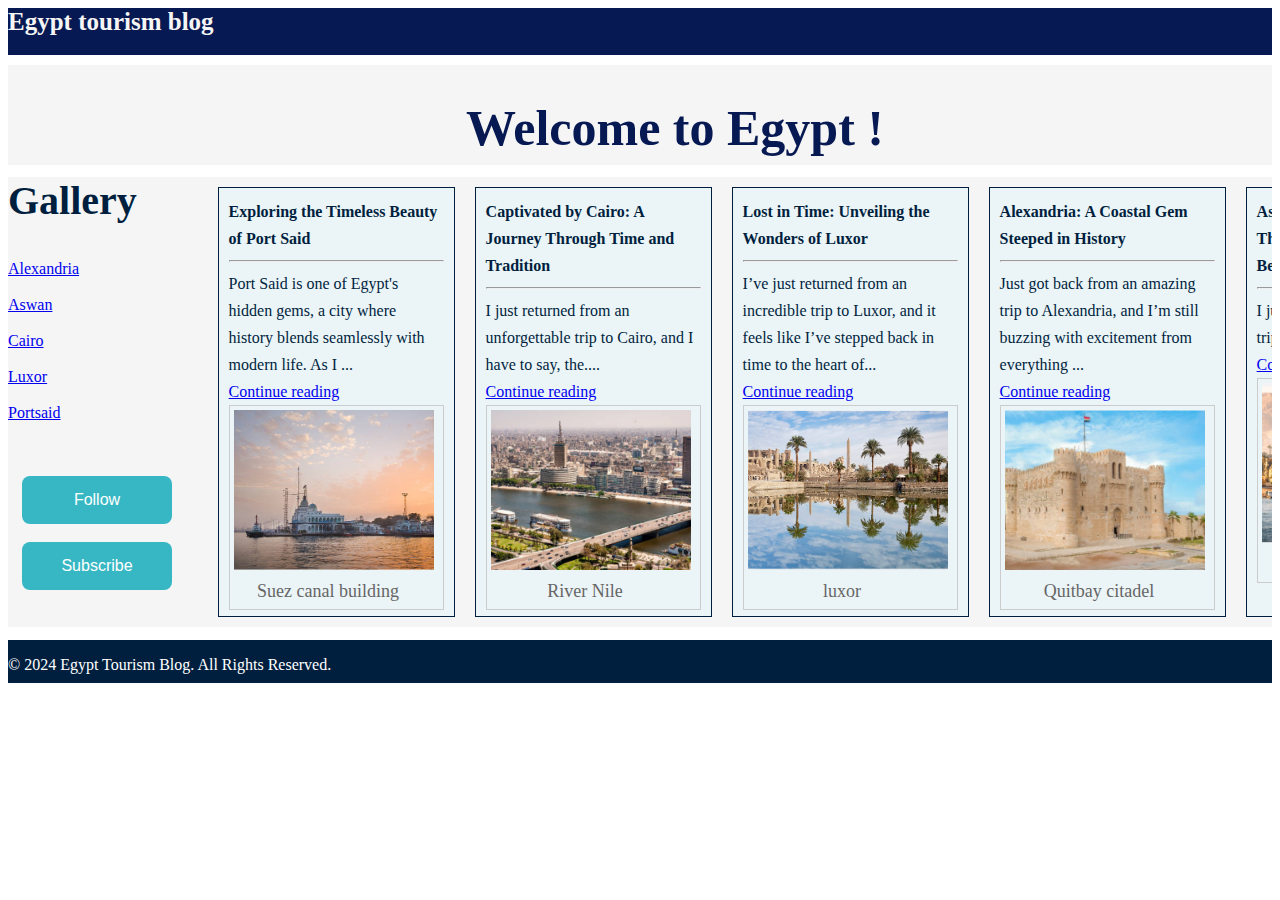
<file: index.html>
<!DOCTYPE html>

<html lang="en">
  <head>
    <meta charset="UTF-8" />
    <meta name="viewport" content="width=device-width, initial-scale=1.0" />
    <title>Egypt tourism blog</title>
    <link rel="stylesheet" href="./css/style.css" />
  </head>

  <body>
    <div class="container">
      <header class="title">Egypt tourism blog</header>
      <div class="header box">
        <h1>Welcome to Egypt !</h1>
      </div>
      <section class="sidebar box">
        <span class="custom-font-1"> Gallery </span>
        <br /><br />
        <a href="./gallery/alexandria-gallery.html"> Alexandria </a>
        <br />
        <a href="./gallery/aswan-gallery.html"> Aswan</a>
        <br />

        <a href="./gallery/cairo-gallery.html"> Cairo</a>
        <br />

        <a href="./gallery/luxor-gallery.html"> Luxor</a>
        <br />

        <a href="./gallery/portsaid-gallery.html"> Portsaid</a>
        <br />
        <br />
        <br />

        <button class="button">Follow</button>
        <br />
        <button class="button">Subscribe</button>
      </section>
      <section class="content box">
        <div class="post">
          <strong class="custom-font-2"
            >Exploring the Timeless Beauty of Port Said
          </strong>
          <hr />
          Port Said is one of Egypt's hidden gems, a city where history blends
          seamlessly with modern life. As I ...
          <br />
          <a href="posts/portsaid-post.html"> Continue reading</a>

          <figure class="figure">
            <img
              src="images/port said/Suez canal building.png"
              alt="Alex"
              class="img-post"
            />

            <figcaption class="figcaption">Suez canal building</figcaption>
          </figure>
        </div>
        <div class="post">
          <strong class="custom-font-2"
            >Captivated by Cairo: A Journey Through Time and Tradition</strong
          >
          <hr />
          I just returned from an unforgettable trip to Cairo, and I have to
          say, the....
          <br />
          <a href="posts/cairo-post.html"> Continue reading</a>

          <figure class="figure">
            <img
              src="images/cairo/nile river.png"
              alt="cairo"
              class="img-post"
            />

            <figcaption class="figcaption">River Nile</figcaption>
          </figure>
        </div>

        <div class="post">
          <strong class="custom-font-2"
            >Lost in Time: Unveiling the Wonders of Luxor</strong
          >
          <hr />

          I’ve just returned from an incredible trip to Luxor, and it feels like
          I’ve stepped back in time to the heart of...
          <br />
          <a href="posts/luxor-post.html"> Continue reading</a>

          <figure class="figure">
            <img
              src="images/luxor/ancient Egypt.png"
              alt="luxor"
              class="img-post"
            />
            <figcaption class="figcaption">luxor</figcaption>
          </figure>
        </div>
        <div class="post">
          <strong class="custom-font-2"
            >Alexandria: A Coastal Gem Steeped in History</strong
          >
          <hr />
          Just got back from an amazing trip to Alexandria, and I’m still
          buzzing with excitement from everything ...
          <br />
          <a href="posts/alexandria-post.html"> Continue reading</a>

          <figure class="figure">
            <img
              src="images/alexandria/Quitbay citadel.png"
              alt="Alex"
              class="img-post"
            />
            <figcaption class="figcaption">Quitbay citadel</figcaption>
          </figure>
        </div>
        <div class="post">
          <strong class="custom-font-2"
            >Aswan: A Tranquil Journey Through Egypt’s Timeless Beauty</strong
          >
          <hr />
          I just returned from an incredible trip to Aswan, and I’m ....
          <br />
          <a href="posts/aswan-post.html"> Continue reading</a>

          <figure class="figure">
            <img
              src="images/aswan/Fascinating view.png"
              alt="Aswan"
              class="img-post"
            />
            <figcaption class="figcaption">Sail boat at River Nile</figcaption>
          </figure>
        </div>
      </section>
      <footer class="footer box">
        <p>&copy; 2024 Egypt Tourism Blog. All Rights Reserved.</p>
      </footer>
    </div>
  </body>
</html>
</file>
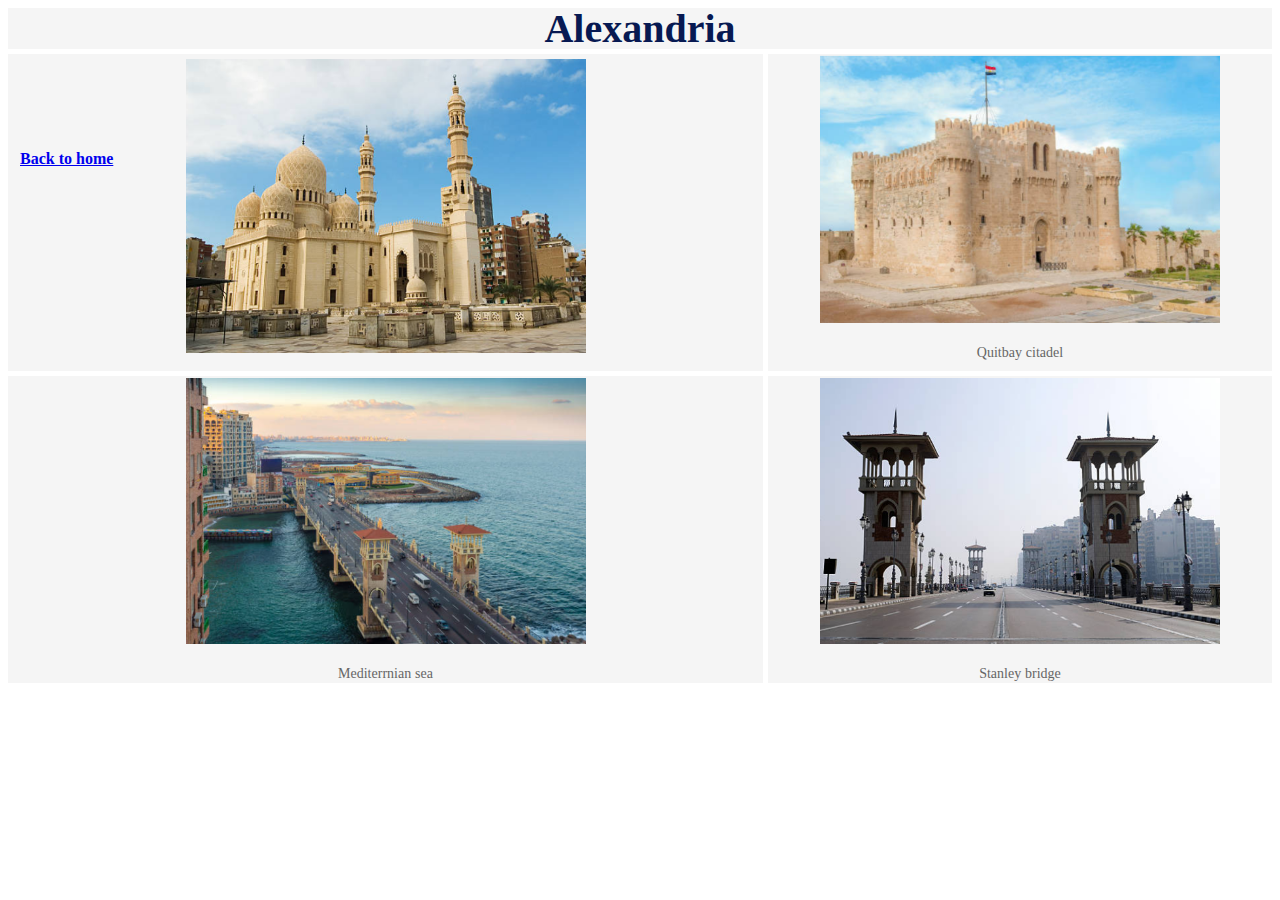
<file: gallery/alexandria-gallery.html>
<!DOCTYPE html>
<html lang="en">
  <head>
    <meta charset="UTF-8" />
    <meta name="viewport" content="width=device-width, initial-scale=1.0" />
    <title>Alexandria</title>
    <link rel="stylesheet" href="../css/gallery.css" />
  </head>
  <div class="container">
    <div class="title">
      <div class="home">
        <a href="../index.html">Back to home</a>
      </div>
      <span>Alexandria</span>
    </div>

    <div class="img1 box">
      <figure class="figure">
        <img src="../images/alexandria/mosque.png" class="img-post" />
      </figure>
    </div>
    <div class="img2 box">
      <figure class="figure">
        <img src="../images/alexandria/Quitbay citadel.png" / class="img-post">
        <figcaption class="figcaption">Quitbay citadel</figcaption>
      </figure>
    </div>
    <div class="img3 box">
      <figure class="figure">
        <img src="../images/alexandria/sea.png" class="img-post" />
        <figcaption class="figcaption">Mediterrnian sea</figcaption>
      </figure>
    </div>
    <div class="img4 box">
      <figure class="figure">
        <img src="../images/alexandria/Stanley bridge.png" class="img-post" />
        <figcaption class="figcaption">Stanley bridge</figcaption>
      </figure>
    </div>
  </div>
</html>
</file>
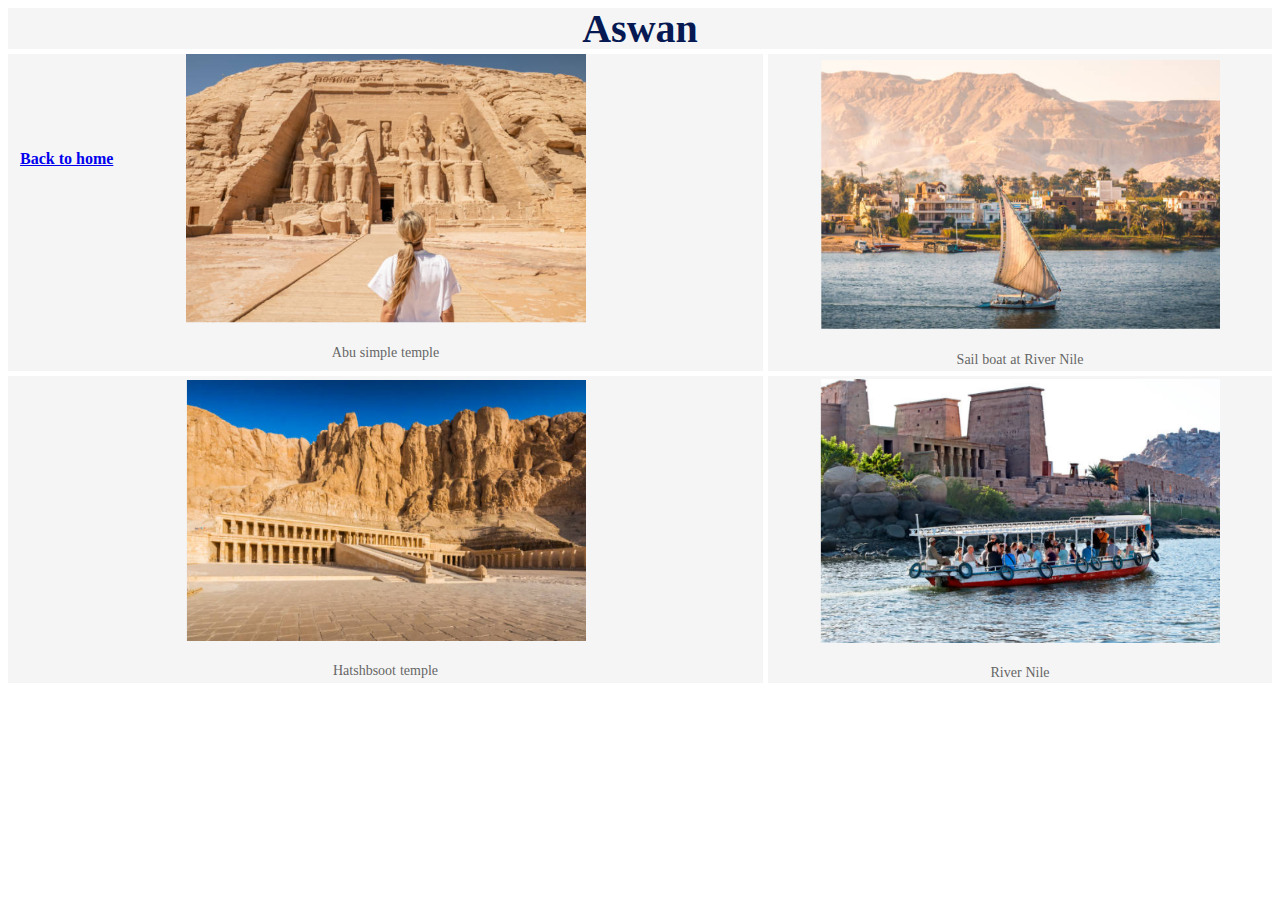
<file: gallery/aswan-gallery.html>
<!DOCTYPE html>
<html lang="en">
  <head>
    <meta charset="UTF-8" />
    <meta name="viewport" content="width=device-width, initial-scale=1.0" />
    <title>Aswan</title>
    <link rel="stylesheet" href="../css/gallery.css" />
  </head>
  <div class="container">
    <div class="title">
      <div class="home">
        <a href="../index.html">Back to home</a>
      </div>
      <span>Aswan</span>
    </div>

    <div class="img1 box">
      <figure class="figure">
        <img src="../images/aswan/Abu simple temple.png" class="img-post" />
        <figcaption class="figcaption">Abu simple temple</figcaption>
      </figure>
    </div>
    <div class="img2 box">
      <figure class="figure">
        <img src="../images/aswan/Fascinating view.png" class="img-post" />
        <figcaption class="figcaption">Sail boat at River Nile</figcaption>
      </figure>
    </div>
    <div class="img3 box">
      <figure class="figure">
        <img src="../images/aswan/Hatshbsoot temple.png " class="img-post" />
        <figcaption class="figcaption">Hatshbsoot temple</figcaption>
      </figure>
    </div>
    <div class="img4 box">
      <figure class="figure">
        <img src="../images/aswan/Nile River.png" class="img-post" />
        <figcaption class="figcaption">River Nile</figcaption>
      </figure>
    </div>
  </div>
</html>
</file>
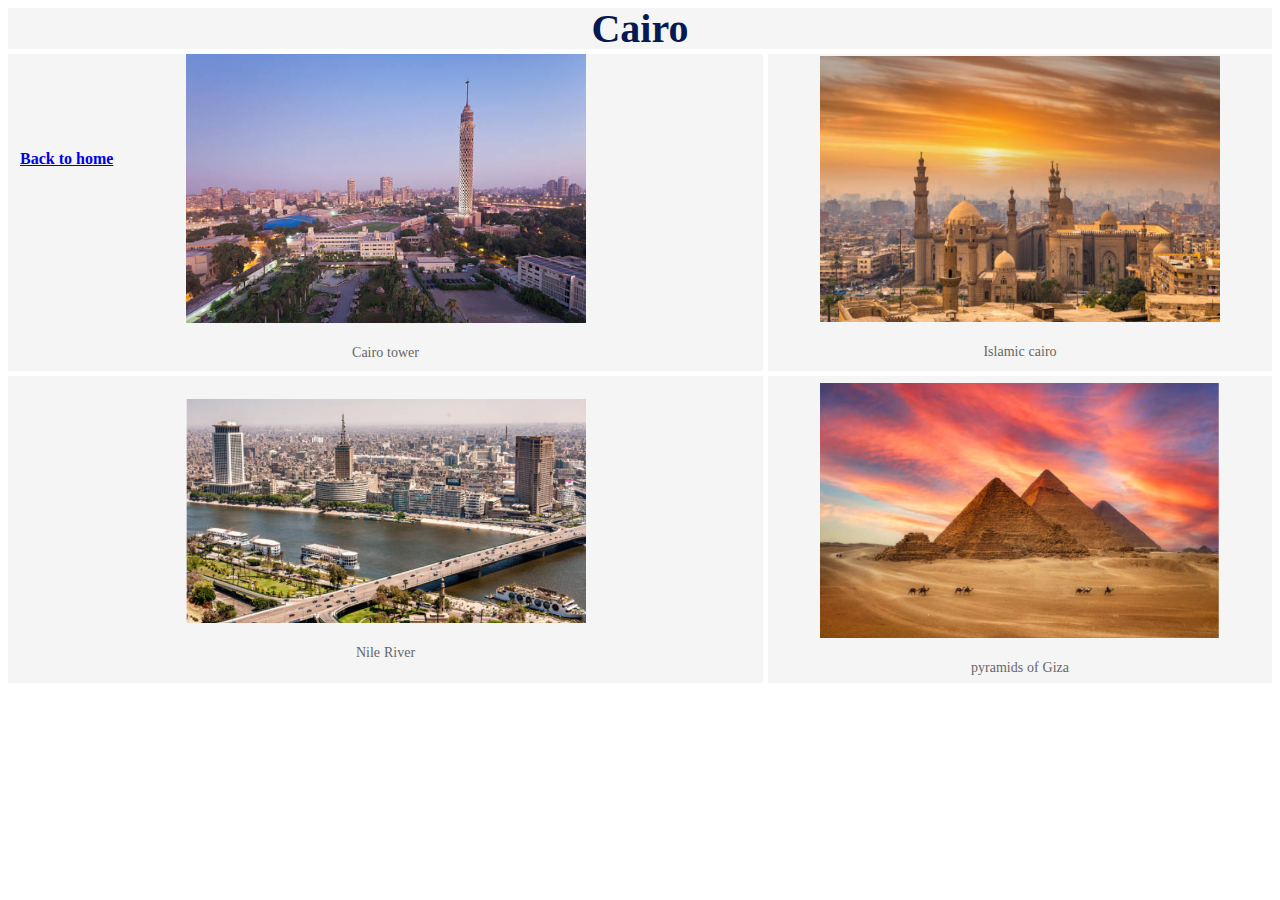
<file: gallery/cairo-gallery.html>
<!DOCTYPE html>
<html lang="en">
  <head>
    <meta charset="UTF-8" />
    <meta name="viewport" content="width=device-width, initial-scale=1.0" />
    <title>cairo</title>
    <link rel="stylesheet" href="../css/gallery.css" />
  </head>
  <div class="container">
    <div class="title">
      <div class="home">
        <a href="../index.html">Back to home</a>
      </div>
      <span>Cairo</span>
    </div>

    <div class="img1 box">
      <figure class="figure">
        <img src="../images/cairo/cairo tower.png" class="img-post" />
        <figcaption class="figcaption">Cairo tower</figcaption>
      </figure>
    </div>
    <div class="img2 box">
      <figure class="figure">
        <img
          src="../images/cairo/islamic architecture in cairo.png"
          class="img-post"
        />
        <figcaption class="figcaption">Islamic cairo</figcaption>
      </figure>
    </div>
    <div class="img3 box">
      <figure class="figure">
        <img src="../images/cairo/nile river.png" class="img-post" />
        <figcaption class="figcaption">Nile River</figcaption>
      </figure>
    </div>
    <div class="img4 box">
      <figure class="figure">
        <img src="../images/cairo/pyramids of gize.png" class="img-post" />
        <figcaption class="figcaption">pyramids of Giza</figcaption>
      </figure>
    </div>
  </div>
</html>
</file>
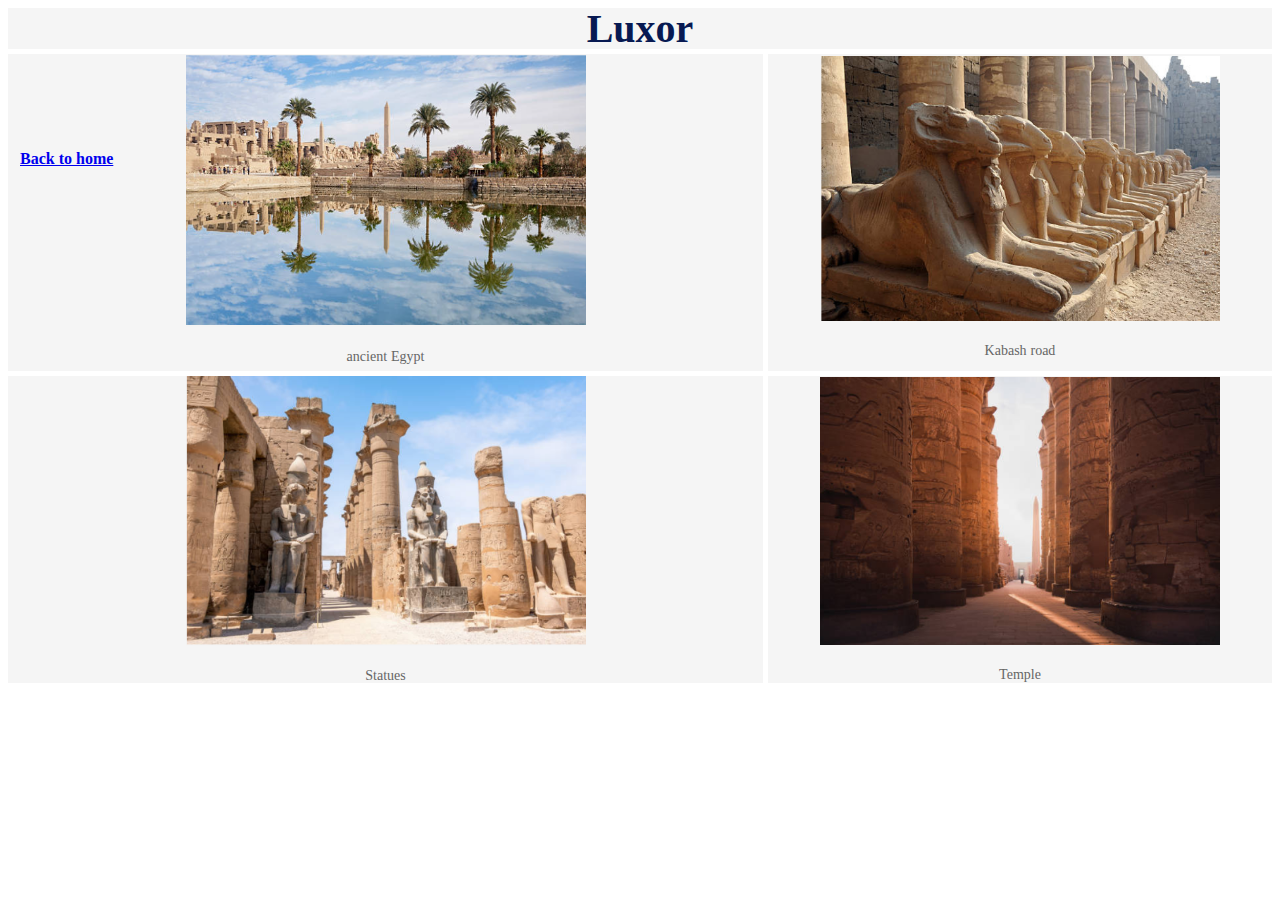
<file: gallery/luxor-gallery.html>
<!DOCTYPE html>
<html lang="en">
  <head>
    <meta charset="UTF-8" />
    <meta name="viewport" content="width=device-width, initial-scale=1.0" />
    <title>Luxor</title>
    <link rel="stylesheet" href="../css/gallery.css" />
  </head>
  <div class="container">
    <div class="title">
      <div class="home">
        <a href="../index.html">Back to home</a>
      </div>
      <span>Luxor</span>
    </div>

    <div class="img1 box">
      <figure class="figure">
        <img src="../images/luxor/ancient Egypt.png" class="img-post" />
        <figcaption class="figcaption">ancient Egypt</figcaption>
      </figure>
    </div>
    <div class="img2 box">
      <figure class="figure">
        <img src="../images/luxor/kabash road.png" class="img-post" />
        <figcaption class="figcaption">Kabash road</figcaption>
      </figure>
    </div>
    <div class="img3 box">
      <figure class="figure">
        <img src="../images/luxor/statues.png" class="img-post" />
        <figcaption class="figcaption">Statues</figcaption>
      </figure>
    </div>
    <div class="img4 box">
      <figure class="figure">
        <img src="../images/luxor/Temple.png" class="img-post" />
        <figcaption class="figcaption">Temple</figcaption>
      </figure>
    </div>
  </div>
</html>
</file>
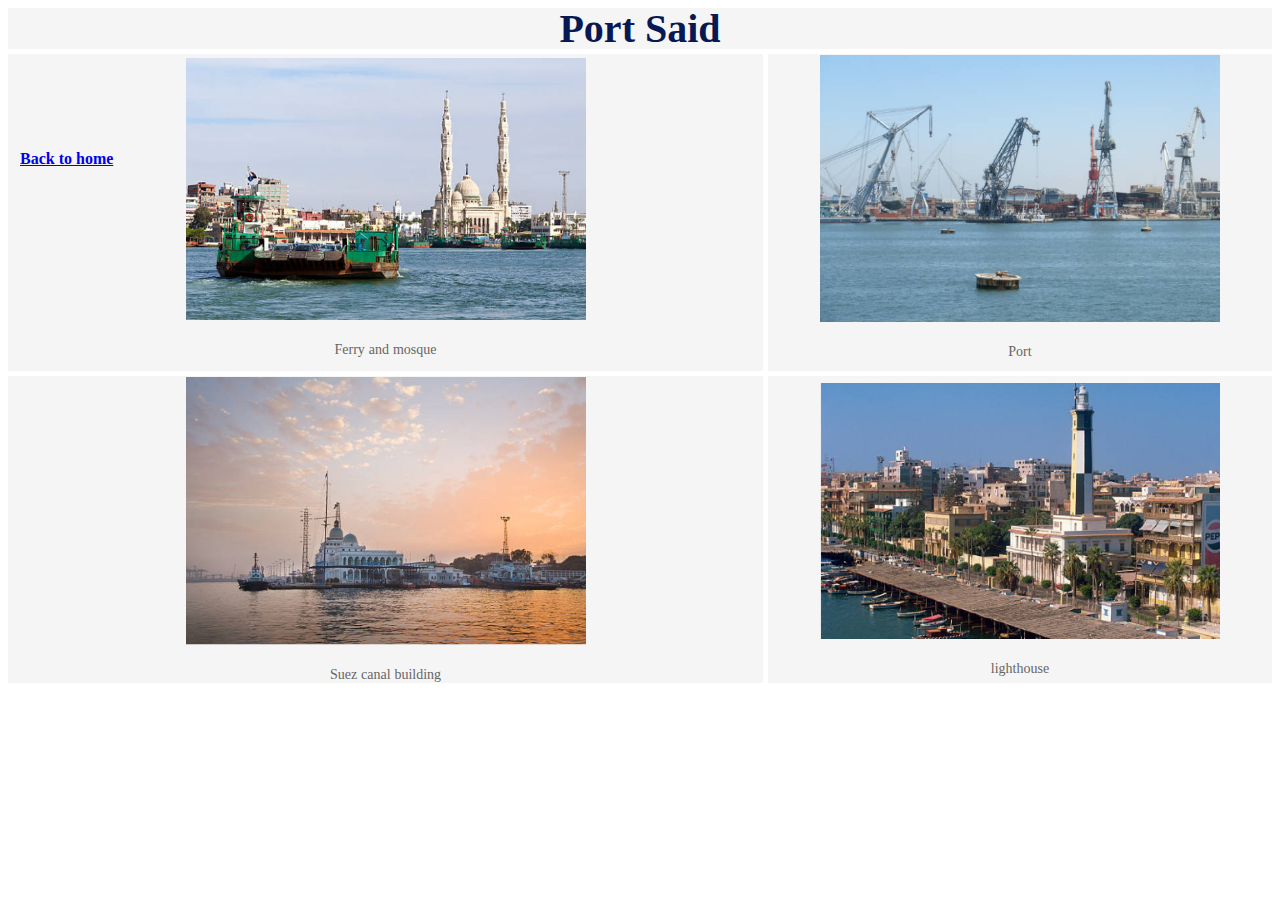
<file: gallery/portsaid-gallery.html>
<!DOCTYPE html>
<html lang="en">
  <head>
    <meta charset="UTF-8" />
    <meta name="viewport" content="width=device-width, initial-scale=1.0" />
    <title>Exploring the Timeless Beauty of Port Said</title>
    <link rel="stylesheet" href="../css/gallery.css" />
  </head>
  <div class="container">
    <div class="title">
      <div class="home">
        <a href="../index.html">Back to home</a>
      </div>
      <span>Port Said</span>
    </div>

    <div class="img1 box">
      <figure class="figure">
        <img src="../images/port said/Ferry and mosque.png" class="img-post" />
        <figcaption class="figcaption">Ferry and mosque</figcaption>
      </figure>
    </div>
    <div class="img2 box">
      <figure class="figure">
        <img src="../images/port said/port.png" class="img-post" />
        <figcaption class="figcaption">Port</figcaption>
      </figure>
    </div>
    <div class="img3 box">
      <figure class="figure">
        <img
          src="../images/port said/Suez canal building.png"
          class="img-post"
        />
        <figcaption class="figcaption">Suez canal building</figcaption>
      </figure>
    </div>
    <div class="img4 box">
      <figure class="figure">
        <img
          src="../images/port said/waterfront skyline lighthouse.png"
          class="img-post"
        />
        <figcaption class="figcaption">lighthouse</figcaption>
      </figure>
    </div>
  </div>
</html>
</file>
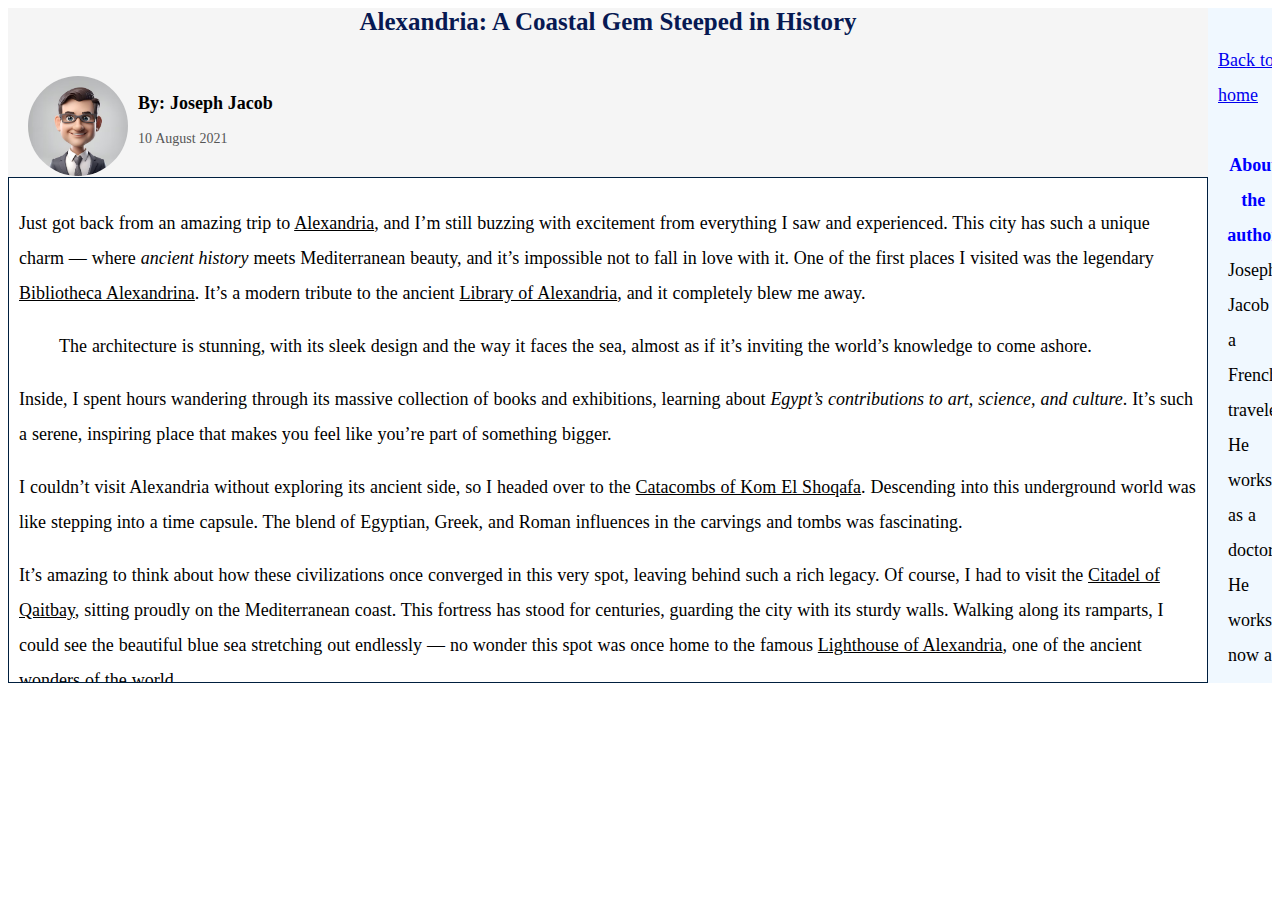
<file: posts/alexandria-post.html>
<!DOCTYPE html>

<html lang="en">
  <head>
    <meta charset="UTF-8" />
    <meta name="viewport" content="width=device-width, initial-scale=1.0" />
    <title>Alexandria: A Coastal Gem Steeped in History</title>
    <link rel="stylesheet" href="../css/blogpost.css" />
  </head>

  <body>
    <div class="container">
      <div class="title">Alexandria: A Coastal Gem Steeped in History</div>
      <div class="author box2">
        <img src="avatars/alexandriaAvatar.avif" alt="Avatar" class="avatar" />
        <div class="text-container">
          <span class="name">By: Joseph Jacob</span>
          <span class="date">10 August 2021</span>
        </div>
      </div>
      <div class="text box">
        <p>
          Just got back from an amazing trip to <u>Alexandria</u>, and I’m still
          buzzing with excitement from everything I saw and experienced. This
          city has such a unique charm — where <em>ancient history</em> meets
          Mediterranean beauty, and it’s impossible not to fall in love with it.
          One of the first places I visited was the legendary
          <u>Bibliotheca Alexandrina</u>. It’s a modern tribute to the ancient
          <u>Library of Alexandria</u>, and it completely blew me away.
        </p>

        <blockquote>
          The architecture is stunning, with its sleek design and the way it
          faces the sea, almost as if it’s inviting the world’s knowledge to
          come ashore.
        </blockquote>

        <p>
          Inside, I spent hours wandering through its massive collection of
          books and exhibitions, learning about
          <em>Egypt’s contributions to art, science, and culture</em>. It’s such
          a serene, inspiring place that makes you feel like you’re part of
          something bigger.
        </p>

        <p>
          I couldn’t visit Alexandria without exploring its ancient side, so I
          headed over to the <u>Catacombs of Kom El Shoqafa</u>. Descending into
          this underground world was like stepping into a time capsule. The
          blend of Egyptian, Greek, and Roman influences in the carvings and
          tombs was fascinating.
        </p>

        <p>
          It’s amazing to think about how these civilizations once converged in
          this very spot, leaving behind such a rich legacy. Of course, I had to
          visit the <u>Citadel of Qaitbay</u>, sitting proudly on the
          Mediterranean coast. This fortress has stood for centuries, guarding
          the city with its sturdy walls. Walking along its ramparts, I could
          see the beautiful blue sea stretching out endlessly — no wonder this
          spot was once home to the famous <u>Lighthouse of Alexandria</u>, one
          of the ancient wonders of the world.
        </p>

        <p>
          Beyond the history, Alexandria’s modern side has a laid-back, coastal
          vibe that’s infectious. I spent afternoons strolling along the
          Corniche, with the cool sea breeze in my face and the sun glistening
          on the water. I stopped at some of the local cafes to enjoy fresh
          seafood — seriously, the fish here is out of this world! Grilled to
          perfection and bursting with flavor, it’s a must-try when in
          <u>Alexandria</u>.
        </p>

        <p>
          One of the highlights of my trip was a sunset boat ride on the
          Mediterranean. Watching the sky turn shades of pink and orange while
          sailing along the coast was pure magic. It felt like a perfect blend
          of relaxation and adventure, capturing the spirit of
          <u>Alexandria</u> itself.
        </p>

        <p>
          <u>Alexandria</u> has this incredible energy, a place where the old
          and new coexist effortlessly. Whether you’re walking through its
          historic streets or enjoying a seaside meal, there’s a sense of
          timelessness that makes you want to stay and explore more. I’m already
          planning my next visit!
        </p>
        <figure class="figure">
          <img src="../images/alexandria/Quitbay citadel.png" /
          class="img-post">
          <figcaption class="figcaption">Quitbay citadel</figcaption>
        </figure>
      </div>
      <div class="sidebar box">
        <div class="text-container">
          <br />
          <a href="../index.html">Back to home</a>
          <br />
          <span class="sd-title">About the author</span>
          <div class="about-author">
            Joseph Jacob is a French traveler. He works as a doctor. He works
            now at a famous hospital in France and he is 35 years old. He is
            married.
          </div>
          <br />
          <br />
          <span class="sd-title">Social media</span>
          <div class="links">
            <a href="">Facebook</a>
            <br />
            <a href="">Twitter</a>
            <br />
            <a href="">LinkedIn</a>
          </div>
          <br />
        </div>
      </div>
    </div>
  </body>
</html>
</file>
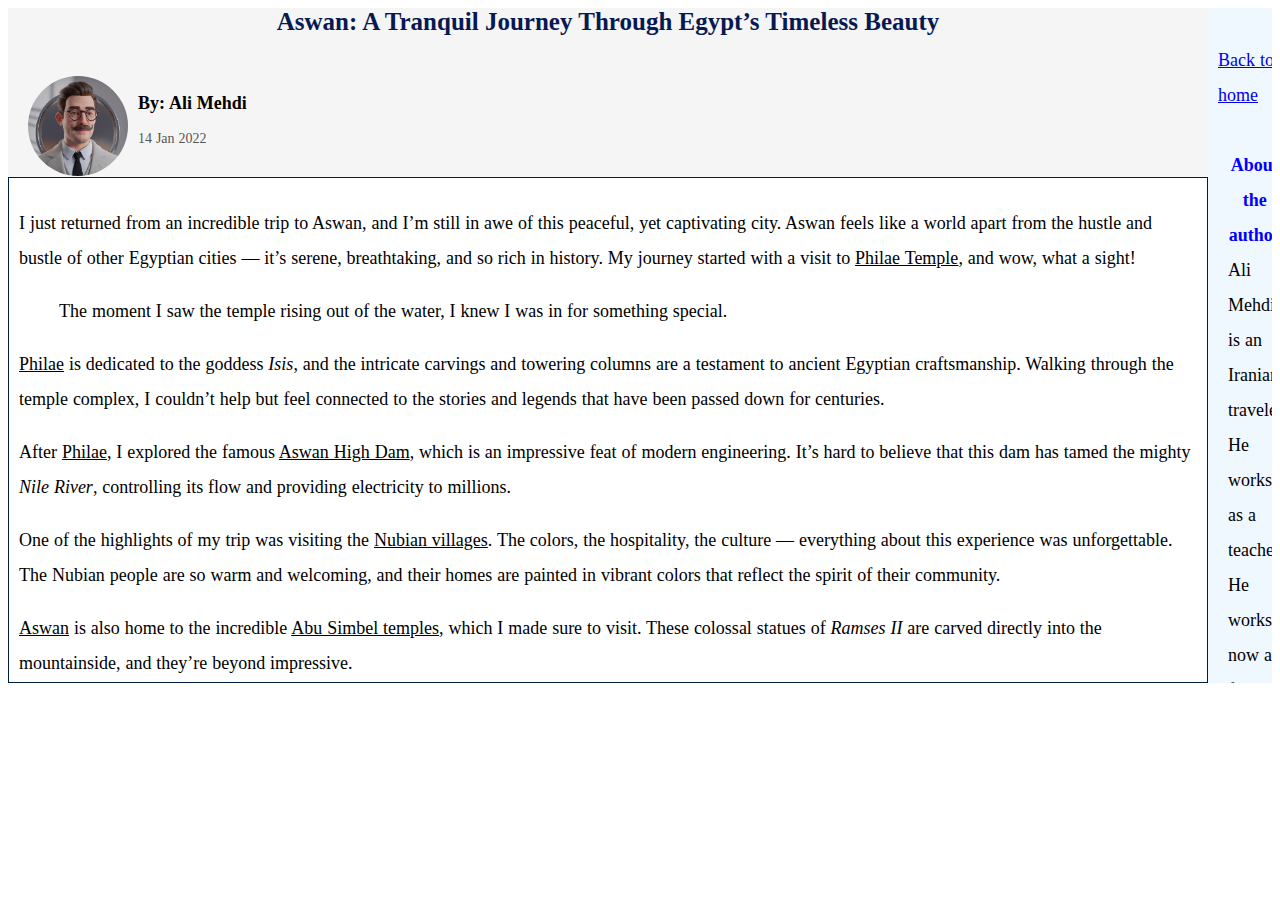
<file: posts/aswan-post.html>
<!DOCTYPE html>

<html lang="en">
  <head>
    <meta charset="UTF-8" />
    <meta name="viewport" content="width=device-width, initial-scale=1.0" />
    <title>Aswan: A Tranquil Journey Through Egypt’s Timeless Beauty</title>
    <link rel="stylesheet" href="../css/blogpost.css" />
  </head>

  <body>
    <div class="container">
      <div class="title">
        Aswan: A Tranquil Journey Through Egypt’s Timeless Beauty
      </div>
      <div class="author box2">
        <img src="avatars/aswanAvatar.jpg" alt="Avatar" class="avatar" />
        <div class="text-container">
          <span class="name">By: Ali Mehdi</span>
          <span class="date">14 Jan 2022</span>
        </div>
      </div>
      <div class="text box">
        <p>
          I just returned from an incredible trip to Aswan, and I’m still in awe
          of this peaceful, yet captivating city. Aswan feels like a world apart
          from the hustle and bustle of other Egyptian cities — it’s serene,
          breathtaking, and so rich in history. My journey started with a visit
          to <u>Philae Temple</u>, and wow, what a sight!
        </p>

        <blockquote>
          The moment I saw the temple rising out of the water, I knew I was in
          for something special.
        </blockquote>

        <p>
          <u>Philae</u> is dedicated to the goddess <em>Isis</em>, and the
          intricate carvings and towering columns are a testament to ancient
          Egyptian craftsmanship. Walking through the temple complex, I couldn’t
          help but feel connected to the stories and legends that have been
          passed down for centuries.
        </p>

        <p>
          After <u>Philae</u>, I explored the famous <u>Aswan High Dam</u>,
          which is an impressive feat of modern engineering. It’s hard to
          believe that this dam has tamed the mighty <em>Nile River</em>,
          controlling its flow and providing electricity to millions.
        </p>

        <p>
          One of the highlights of my trip was visiting the
          <u>Nubian villages</u>. The colors, the hospitality, the culture —
          everything about this experience was unforgettable. The Nubian people
          are so warm and welcoming, and their homes are painted in vibrant
          colors that reflect the spirit of their community.
        </p>

        <p>
          <u>Aswan</u> is also home to the incredible <u>Abu Simbel temples</u>,
          which I made sure to visit. These colossal statues of
          <em>Ramses II</em> are carved directly into the mountainside, and
          they’re beyond impressive.
        </p>

        <p>
          But it wasn’t all history and temples — one of the most relaxing parts
          of my trip was sailing along the Nile in a felucca. The gentle sway of
          the boat, the sound of the water lapping against the sides, and the
          sight of the sun setting over the palm-lined banks was pure
          tranquility.
        </p>

        <p>
          <u>Aswan</u> is truly a hidden gem. It’s quieter and less crowded than
          other Egyptian cities, but it has so much to offer. From ancient
          temples to stunning landscapes, and the warm hospitality of its
          people, this city has left a lasting mark on me. It’s a place where
          you can slow down, soak in the history, and experience the true heart
          of Egypt.
        </p>
        <figure class="figure">
          <img src="../images/aswan/Fascinating view.png" class="img-post" />
          <figcaption class="figcaption">Sail boat at River Nile</figcaption>
        </figure>
      </div>
      <div class="sidebar box">
        <div class="text-container">
          <br />
          <a href="../index.html">Back to home</a>
          <br />
          <span class="sd-title">About the author</span>
          <div class="about-author">
            Ali Mehdi is an Iranian traveler. He works as a teacher. He works
            now at a famous school in Iran, and he is 37 years old. He is
            married and has 2 children.
          </div>
          <br />
          <br />
          <span class="sd-title">Social media</span>
          <div class="links">
            <a href="">Facebook</a>
            <br />
            <a href="">Twitter</a>
            <br />
            <a href="">LinkedIn</a>
          </div>
          <br />
        </div>
      </div>
    </div>
  </body>
</html>
</file>
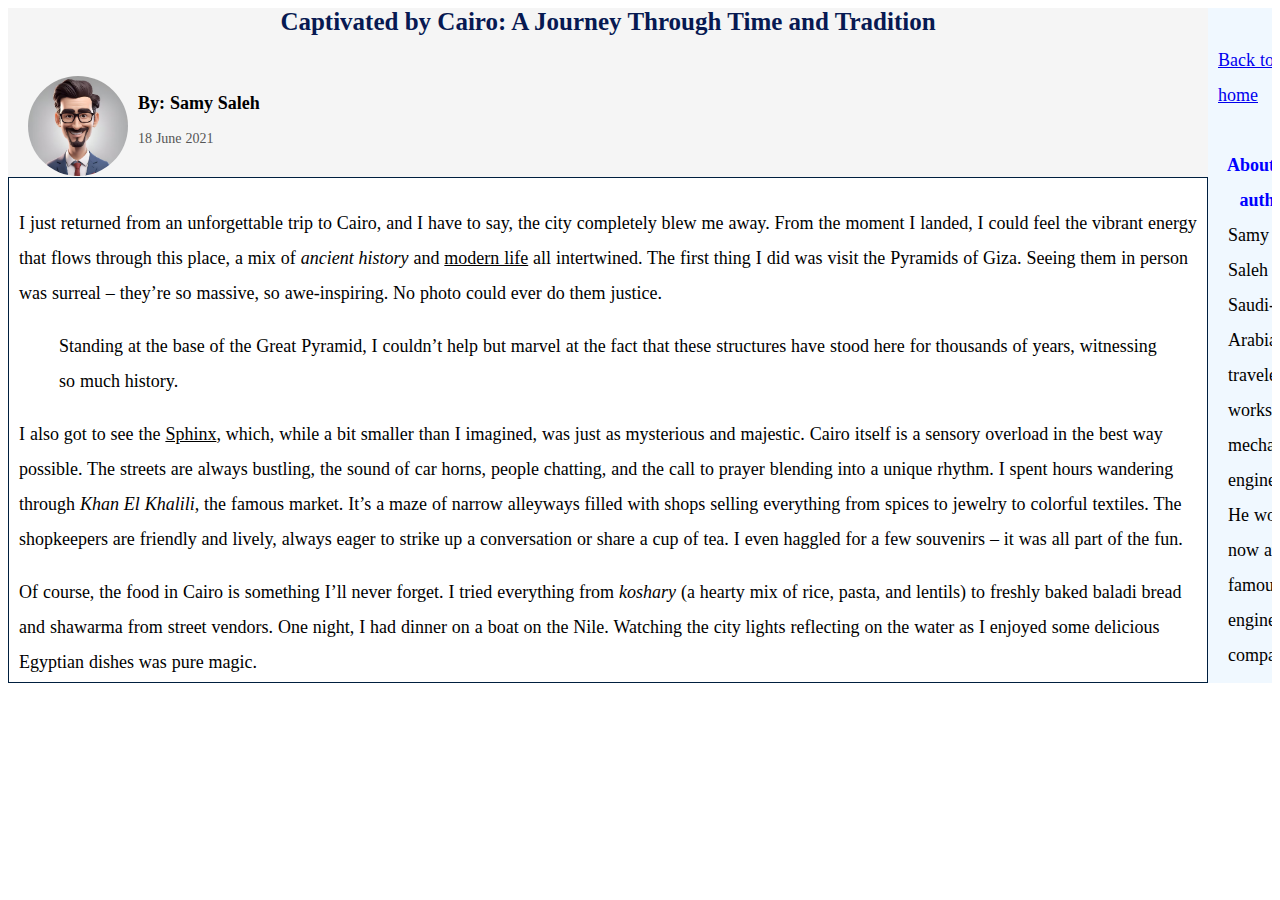
<file: posts/cairo-post.html>
<!DOCTYPE html>

<html lang="en">
  <head>
    <meta charset="UTF-8" />
    <meta name="viewport" content="width=device-width, initial-scale=1.0" />
    <title>Captivated by Cairo: A Journey Through Time and Tradition</title>
    <link rel="stylesheet" href="../css/blogpost.css" />
  </head>

  <body>
    <div class="container">
      <div class="title">
        Captivated by Cairo: A Journey Through Time and Tradition
      </div>
      <div class="author box2">
        <img src="avatars/cairoAvatar.avif" alt="Avatar" class="avatar" />
        <div class="text-container">
          <span class="name">By: Samy Saleh</span>
          <span class="date">18 June 2021</span>
        </div>
      </div>
      <div class="text box">
        <p>
          I just returned from an unforgettable trip to Cairo, and I have to
          say, the city completely blew me away. From the moment I landed, I
          could feel the vibrant energy that flows through this place, a mix of
          <em>ancient history</em> and <u>modern life</u> all intertwined. The
          first thing I did was visit the Pyramids of Giza. Seeing them in
          person was surreal – they’re so massive, so awe-inspiring. No photo
          could ever do them justice.
        </p>

        <blockquote>
          Standing at the base of the Great Pyramid, I couldn’t help but marvel
          at the fact that these structures have stood here for thousands of
          years, witnessing so much history.
        </blockquote>

        <p>
          I also got to see the <u>Sphinx</u>, which, while a bit smaller than I
          imagined, was just as mysterious and majestic. Cairo itself is a
          sensory overload in the best way possible. The streets are always
          bustling, the sound of car horns, people chatting, and the call to
          prayer blending into a unique rhythm. I spent hours wandering through
          <em>Khan El Khalili</em>, the famous market. It’s a maze of narrow
          alleyways filled with shops selling everything from spices to jewelry
          to colorful textiles. The shopkeepers are friendly and lively, always
          eager to strike up a conversation or share a cup of tea. I even
          haggled for a few souvenirs – it was all part of the fun.
        </p>

        <p>
          Of course, the food in Cairo is something I’ll never forget. I tried
          everything from <em>koshary</em> (a hearty mix of rice, pasta, and
          lentils) to freshly baked baladi bread and shawarma from street
          vendors. One night, I had dinner on a boat on the Nile. Watching the
          city lights reflecting on the water as I enjoyed some delicious
          Egyptian dishes was pure magic.
        </p>

        <p>
          Cairo is a city of contrasts. You have these ancient monuments like
          the <u>Citadel</u> or the <u>Al-Azhar Mosque</u>, standing tall next
          to modern buildings and vibrant neighborhoods. The people are warm and
          welcoming, and the culture is rich and deeply rooted in history. Every
          corner of the city has a story to tell. It’s safe to say that Cairo
          has left a lasting impression on me. I can’t wait to go back and
          explore even more of what this incredible city has to offer.
        </p>
        <figure class="figure">
          <img src="../images/cairo/nile river.png" class="img-post" />
          <figcaption class="figcaption">Nile River</figcaption>
        </figure>
      </div>
      <div class="sidebar box">
        <div class="text-container">
          <br />
          <a href="../index.html">Back to home</a>
          <br />
          <span class="sd-title">About the author</span>
          <div class="about-author">
            Samy Saleh is a Saudi-Arabian traveler. He works as a mechanical
            engineer. He works now at a famous engineering company in Egypt and
            he is 35 years old. He is single.
          </div>
          <br />
          <br />
          <span class="sd-title">Social media</span>
          <div class="links">
            <a href="">Facebook</a>
            <br />
            <a href="">Twitter</a>
            <br />
            <a href="">LinkedIn</a>
          </div>
          <br />
        </div>
      </div>
    </div>
  </body>
</html>
</file>
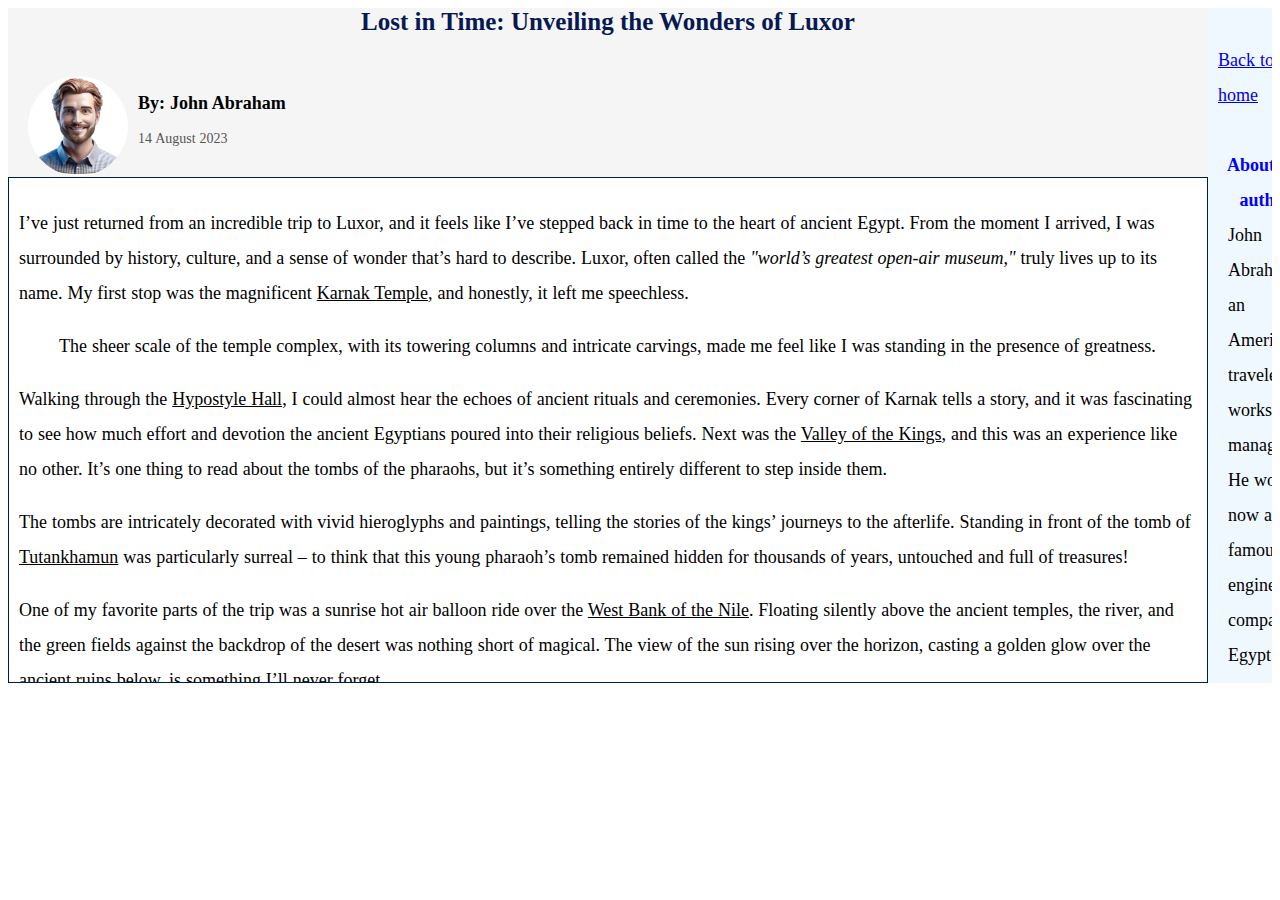
<file: posts/luxor-post.html>
<!DOCTYPE html>

<html lang="en">
  <head>
    <meta charset="UTF-8" />
    <meta name="viewport" content="width=device-width, initial-scale=1.0" />
    <title>Exploring the Timeless Beauty of Luxor</title>
    <link rel="stylesheet" href="../css/blogpost.css" />
  </head>

  <body>
    <div class="container">
      <div class="title">Lost in Time: Unveiling the Wonders of Luxor</div>
      <div class="author box2">
        <img src="avatars/luxorAvatar.avif" alt="Avatar" class="avatar" />
        <div class="text-container">
          <span class="name">By: John Abraham</span>
          <span class="date">14 August 2023</span>
        </div>
      </div>
      <div class="text box">
        <p>
          I’ve just returned from an incredible trip to Luxor, and it feels like
          I’ve stepped back in time to the heart of ancient Egypt. From the
          moment I arrived, I was surrounded by history, culture, and a sense of
          wonder that’s hard to describe. Luxor, often called the
          <em>"world’s greatest open-air museum,"</em> truly lives up to its
          name. My first stop was the magnificent <u>Karnak Temple</u>, and
          honestly, it left me speechless.
        </p>

        <blockquote>
          The sheer scale of the temple complex, with its towering columns and
          intricate carvings, made me feel like I was standing in the presence
          of greatness.
        </blockquote>

        <p>
          Walking through the <u>Hypostyle Hall</u>, I could almost hear the
          echoes of ancient rituals and ceremonies. Every corner of Karnak tells
          a story, and it was fascinating to see how much effort and devotion
          the ancient Egyptians poured into their religious beliefs. Next was
          the <u>Valley of the Kings</u>, and this was an experience like no
          other. It’s one thing to read about the tombs of the pharaohs, but
          it’s something entirely different to step inside them.
        </p>

        <p>
          The tombs are intricately decorated with vivid hieroglyphs and
          paintings, telling the stories of the kings’ journeys to the
          afterlife. Standing in front of the tomb of <u>Tutankhamun</u> was
          particularly surreal – to think that this young pharaoh’s tomb
          remained hidden for thousands of years, untouched and full of
          treasures!
        </p>

        <p>
          One of my favorite parts of the trip was a sunrise hot air balloon
          ride over the <u>West Bank of the Nile</u>. Floating silently above
          the ancient temples, the river, and the green fields against the
          backdrop of the desert was nothing short of magical. The view of the
          sun rising over the horizon, casting a golden glow over the ancient
          ruins below, is something I’ll never forget.
        </p>

        <p>
          Luxor isn’t just about the famous temples and tombs, though. I also
          took some time to explore the local markets and try some traditional
          Egyptian food. The people of Luxor are incredibly warm and welcoming,
          always ready to share stories about their city’s rich history. I loved
          tasting local dishes like <em>ful medames</em> and <em>taameya</em>,
          and I couldn’t resist trying the fresh sugar cane juice – so
          refreshing after a day of exploring!
        </p>

        <p>
          What’s amazing about Luxor is that, despite its ancient past, it still
          feels very alive. You can feel the heartbeat of history everywhere you
          go, but the city also has a vibrant, modern side. Whether it’s taking
          a felucca ride on the Nile or walking along the bustling streets in
          the evening, there’s always something to see and experience.
        </p>

        <p>
          Luxor has left me in awe of Egypt’s incredible history and the legacy
          that continues to thrive here. It’s a place where the past and present
          blend seamlessly, and I can’t wait to come back and uncover even more
          of its wonders.
        </p>
        <figure class="figure">
          <img src="../images/luxor/ancient Egypt.png" class="img-post" />
          <figcaption class="figcaption">ancient Egypt</figcaption>
        </figure>
      </div>
      <div class="sidebar box">
        <div class="text-container">
          <br />
          <a href="../index.html">Back to home</a>
          <br />
          <span class="sd-title">About the author</span>
          <div class="about-author">
            John Abraham is an American traveler. He works as a manager. He
            works now at a famous engineering company in Egypt and he is 29
            years old. He is single.
          </div>
          <br />
          <br />
          <span class="sd-title">Social media</span>
          <div class="links">
            <a href="">Facebook</a>
            <br />
            <a href="">Twitter</a>
            <br />
            <a href="">LinkedIn</a>
          </div>
          <br />
        </div>
      </div>
    </div>
  </body>
</html>
</file>
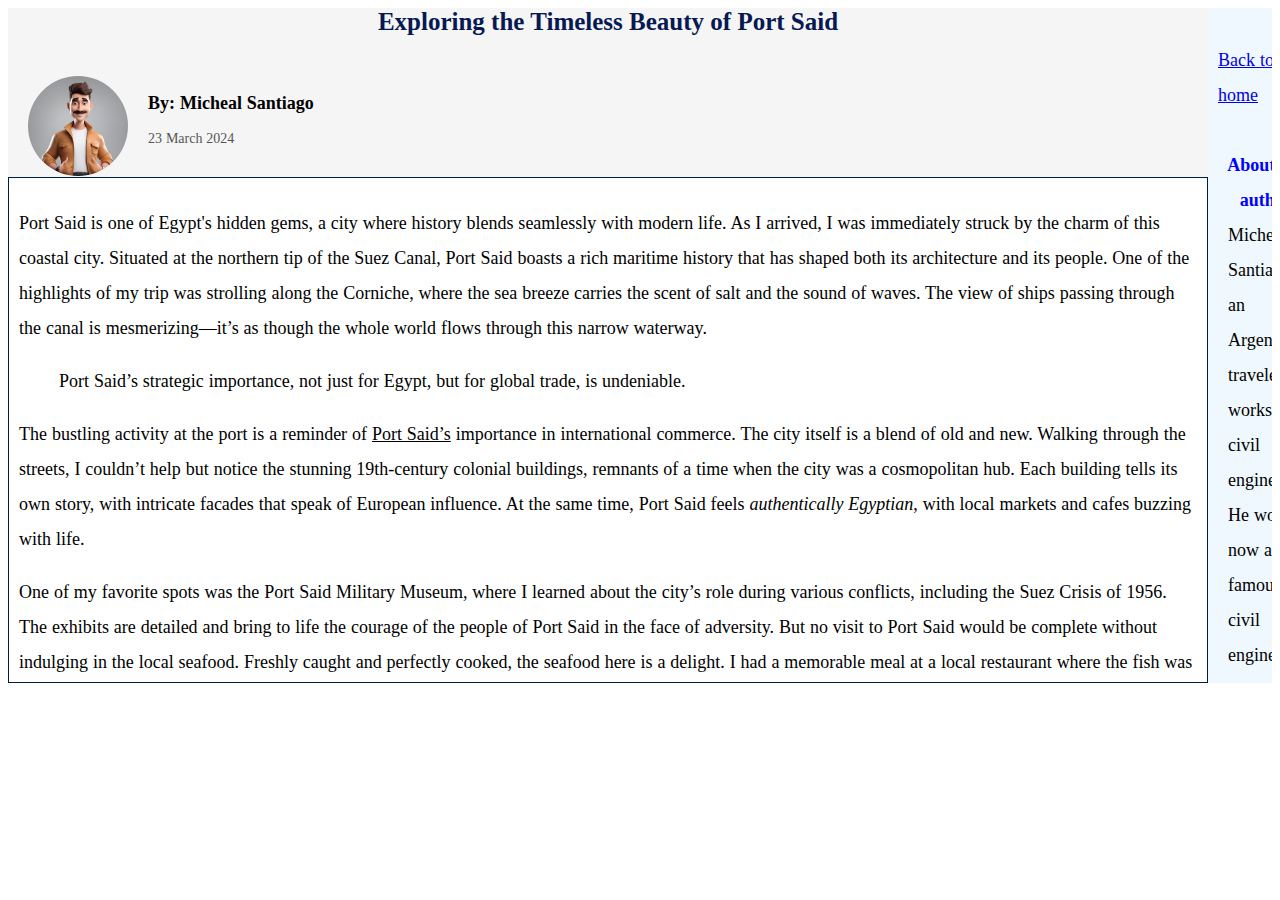
<file: posts/portsaid-post.html>
<!DOCTYPE html>

<html lang="en">
  <head>
    <meta charset="UTF-8" />
    <meta name="viewport" content="width=device-width, initial-scale=1.0" />
    <title>Exploring the Timeless Beauty of Port Said</title>
    <link rel="stylesheet" href="../css/blogpost.css" />
  </head>

  <body>
    <div class="container">
      <div class="title">Exploring the Timeless Beauty of Port Said</div>
      <div class="author box2">
        <img src="avatars/portsaidAvatar.avif" alt="Avatar" class="avatar" />
        <div class="text-container-2">
          <span class="name">By: Micheal Santiago</span>
          <span class="date">23 March 2024</span>
        </div>
      </div>
      <div class="text box">
        <p>
          Port Said is one of Egypt's hidden gems, a city where history blends
          seamlessly with modern life. As I arrived, I was immediately struck by
          the charm of this coastal city. Situated at the northern tip of the
          Suez Canal, Port Said boasts a rich maritime history that has shaped
          both its architecture and its people. One of the highlights of my trip
          was strolling along the Corniche, where the sea breeze carries the
          scent of salt and the sound of waves. The view of ships passing
          through the canal is mesmerizing—it’s as though the whole world flows
          through this narrow waterway.
        </p>

        <blockquote>
          Port Said’s strategic importance, not just for Egypt, but for global
          trade, is undeniable.
        </blockquote>

        <p>
          The bustling activity at the port is a reminder of
          <u>Port Said’s</u> importance in international commerce. The city
          itself is a blend of old and new. Walking through the streets, I
          couldn’t help but notice the stunning 19th-century colonial buildings,
          remnants of a time when the city was a cosmopolitan hub. Each building
          tells its own story, with intricate facades that speak of European
          influence. At the same time, Port Said feels
          <em>authentically Egyptian</em>, with local markets and cafes buzzing
          with life.
        </p>

        <p>
          One of my favorite spots was the Port Said Military Museum, where I
          learned about the city’s role during various conflicts, including the
          Suez Crisis of 1956. The exhibits are detailed and bring to life the
          courage of the people of Port Said in the face of adversity. But no
          visit to Port Said would be complete without indulging in the local
          seafood. Freshly caught and perfectly cooked, the seafood here is a
          delight. I had a memorable meal at a local restaurant where the fish
          was grilled to perfection, served with rice and a side of fresh
          vegetables.
        </p>

        <p>
          As the sun set over the Mediterranean, I sat on the beach and watched
          as the colors of the sky transformed into a canvas of purples and
          oranges. It was a peaceful end to a day filled with exploration and
          discovery. Port Said may not be as famous as Cairo or Luxor, but its
          quiet charm, rich history, and warm hospitality make it a destination
          worth visiting. Whether you're a history buff, a lover of the sea, or
          someone seeking a quiet retreat, Port Said has something special to
          offer. I left with a sense of nostalgia, already planning my next
          visit. There’s so much more to uncover, and I can’t wait to return.
        </p>
        <figure class="figure">
          <img
            src="../images/port said/Suez canal building.png"
            class="img-post"
          />
          <figcaption class="figcaption">Suez canal building</figcaption>
        </figure>
      </div>
      <div class="sidebar box">
        <div class="text-container">
          <br />
          <a href="../index.html">Back to home</a>
          <br />
          <span class="sd-title">About the author</span>
          <div class="about-author">
            Micheal Santiago is an Argentinian traveler. He works as a civil
            engineer. He works now at a famous civil engineering company in
            Egypt, and he is 25 years old. He is single.
          </div>
          <br />
          <br />
          <span class="sd-title">Social media</span>
          <div class="links">
            <a href="">Facebook</a>
            <br />
            <a href="">Twitter</a>
            <br />
            <a href="">LinkedIn</a>
          </div>
          <br />
        </div>
      </div>
    </div>
  </body>
</html>
</file>
<file: css/style.css>
@import url("post.css");
@import url("button.css");
@import url("custom.css");

.container {
  display: grid;
  grid-template-columns: 15% 85%;
  grid-template-rows: 7% 15% 55% 10% 13%;
  grid-template-areas:
    "hd hd hd hd hd hd hd hd"
    "t t t t t t t t"
    "sd main main main main main main main"
    "k k k k k k k k"
    "ft ft ft ft ft ft ft ft";
  grid-gap: 10px;
  width: 100%;
  height: 675px;
  overflow: hidden;
}
.title {
  text-align: left;
  font-size: 25px;
  color: whitesmoke;
  font-family: "Papyrus", fantasy;
  width: auto;
  min-height: 10px;
  grid-area: hd;
  font-weight: bold;
  background-color: #071952;
}

.box {
  display: flex;
  min-height: 100px;
  background-color: #001f3f;
}

.header {
  height: 10px;
  background-color: whitesmoke;
  grid-area: t;
  justify-content: center;
  font-size: 25px;
  color: #071952;
  font-family: "Papyrus", fantasy;
  width: auto;
  padding-bottom: 1fr;
}

.content {
  grid-area: main;
  height: 450px;
  min-width: 600px;
  line-height: 27px;
  font-family: Georgia, "Times New Roman", Times, serif;
  background-color: whitesmoke;
}

.sidebar {
  grid-area: sd;
  height: 550px;
  width: 200px;
  background-color: whitesmoke;
  height: 450px;
  text-align: left;
  display: flex;
  flex-direction: column; /* This makes the links stack vertically */
  justify-content: flex-start; /* Aligns the content to the top */
  align-items: flex-start; /* Aligns the links to the left */
  text-align: left;
}

.img-post {
  width: 200px;
  height: 160px;
  object-fit: cover;
  padding-right: 100px;
}

.footer {
  grid-area: ft;
  width: auto;
  height: 120px;
  color: white;
  margin-top: 5px;
}
.figure {
  border: 1px #cccccc solid;
  padding: 4px;
  margin: auto;
  padding-right: 20px;
}

.figcaption {
  font-size: 18px;
  color: #666666;
  text-align: center;
}

/* mobile devices) */
@media (max-width: 768px) {
  .container {
    grid-template-columns: 1fr;
    grid-template-rows: auto;
    grid-template-areas:
      "hd"
      "t"
      "main"
      "sd"
      "ft";
    height: auto;
    grid-gap: 5px;
  }

  .title {
    font-size: 20px;
    text-align: center;
  }

  .header {
    font-size: 18px;
    text-align: center;
  }

  .content {
    height: auto;
    min-width: 100%;
    padding: 10px;
    line-height: 24px;
    display: flex;
    flex-direction: column;
  }

  .sidebar {
    width: 100%;
    height: auto;
    padding: 10px;
  }

  .footer {
    height: auto;
    font-size: 14px;
  }
}

/*  (tablets) */
@media (max-width: 1024px) {
  .container {
    grid-template-columns: 1fr;
    grid-template-rows: auto;
    grid-template-areas:
      "hd"
      "t"
      "main"
      "sd"
      "ft";
    grid-gap: 10px;
    height: auto;
  }

  .title {
    font-size: 22px;
  }

  .content {
    height: auto;
    min-width: 100%;
    padding: 20px;
    display: flex;
    flex-direction: column;
  }

  .sidebar {
    width: 100%;
    padding: 10px;
  }

  .footer {
    height: auto;
    font-size: 16px;
  }
}
</file>
<file: css/gallery.css>
.container {
  display: grid;
  grid-template-columns: 450px 300px;
  grid-template-rows: 6% 47% 47%;
  grid-template-areas:
    "t t t t"
    "i1 i1 i2 i2"
    "i3 i3 i4 i4";
  width: 100%;
  height: 675px;
  grid-gap: 5px;
  overflow: hidden;
}

.title {
  text-align: center;
  font-size: 40px;
  color: #071952;
  font-family: "Papyrus", fantasy;
  grid-area: t;
  font-weight: bold;
  background-color: whitesmoke;
  display: flex;
  flex-direction: row;
  justify-content: center;
  align-items: center;
}

.home {
  position: absolute;
  left: 20px;
  top: 50%;
  transform: translateY(-300px);
  text-align: left;
  font-family: "Times New Roman", Times, serif;
  font-size: medium;
}
.box {
  display: flex;
  background-color: whitesmoke;
  line-height: 35px;
  font-family: Cambria, Cochin, Georgia, Times, "Times New Roman", serif;
  font-size: 18px;
  word-spacing: 0.4px;
}

.img1 {
  grid-area: i1;
}

.img2 {
  grid-area: i2;
}

.img3 {
  grid-area: i3;
}

.img4 {
  grid-area: i4;
}
.figure {
  margin: auto;
  object-fit: contain;
}

.figcaption {
  font-size: 14px;
  color: #666666;
  text-align: center;
}

.img-post {
  width: 400px;
  max-height: 100%;
  object-fit: cover;
}
/*   (mobile devices) */
@media (max-width: 768px) {
  .container {
    grid-template-columns: 1fr;
    grid-template-rows: auto;
    grid-template-areas:
      "t"
      "i1"
      "i2"
      "i3"
      "i4";
    height: auto;
    grid-gap: 10px;
  }

  .title {
    font-size: 30px;
    text-align: center;
    padding: 10px;
  }

  .home {
    font-size: small;
    top: 20px;
    transform: translateY(0);
  }

  .box {
    font-size: 16px;
    padding-left: 20px;
  }

  .img1,
  .img2,
  .img3,
  .img4 {
    padding-left: 0;
    justify-content: center;
  }
}

/* (tablets) */
@media (max-width: 1024px) {
  .container {
    grid-template-columns: 1fr;
    grid-template-rows: auto;
    grid-template-areas:
      "t"
      "i1"
      "i2"
      "i3"
      "i4";
    grid-gap: 10px;
    height: auto;
  }

  .title {
    font-size: 35px;
  }

  .box {
    font-size: 18px;
    padding-left: 50px;
  }

  .img1,
  .img2,
  .img3,
  .img4 {
    padding-left: 0;
  }
}
</file>
<file: css/blogpost.css>
@import url("avatar.css");
.container {
  display: grid;
  grid-template-columns: 900px 300px;
  grid-template-rows: 10% 15% 75%;
  grid-template-areas:
    "t t sb"
    "a a sb"
    "txt txt sb";
  width: 100%;
  height: 675px;
  overflow: hidden;
}

.title {
  text-align: center;
  font-size: 25px;
  color: #071952;
  font-family: "Papyrus", fantasy;
  grid-area: t;
  font-weight: bold;
  background-color: whitesmoke;
}


.author {
  grid-area: a;
}

.box {
  background-color: whitesmoke;
  line-height: 35px;
  font-family: Cambria, Cochin, Georgia, Times, "Times New Roman", serif;
  font-size: 18px;
  word-spacing: 0.4px;
  max-width: 100%; /* Ensure it doesn't overflow */
}

.box2{
  display: flex;
  background-color: whitesmoke;
  line-height: 35px;
  font-family: Cambria, Cochin, Georgia, Times, "Times New Roman", serif;
  font-size: 18px;
  word-spacing: 0.4px;
}

.text {
  grid-area: txt;
  max-width: 100%; 
  max-height: 100%;
  overflow: auto;
  background-color: white;
  padding: 10px;
  border: 1px solid #001f3f;
  display: block;
  white-space: normal; 
  column-count: unset; 
}

.sidebar {
  grid-area: sb;
  background-color: aliceblue;
  width: 100%;
  height: 100%;
}

.sd-title {
  font-family: "Papyrus", serif;
  font-weight: bold;
  text-align: center;
  color: blue;
}

.links{
  text-align: center;
}

.about-author{
  padding-left: 10px;
}

/*  mobile devices */
@media (max-width: 768px) {
  .container {
    grid-template-columns: 1fr;
    grid-template-rows: auto;
    grid-template-areas:
      "t"
      "a"
      "txt"
      "sb";
    height: auto; 
    grid-gap: 10px;
  }

  .title {
    font-size: 20px;
    text-align: center; 
  }

  .author {
    font-size: 18px;
    text-align: left;
  }

  .text {
    padding: 15px;
    border: 1px solid #001f3f;
  }

  .sidebar {
    width: 100%; 
    height: auto;
    padding: 10px;
  }
}

/* (tablets) */
@media (max-width: 1024px) {
  .container {
    grid-template-columns: 1fr;
    grid-template-rows: auto;
    grid-template-areas:
      "t"
      "a"
      "txt"
      "sb";
    grid-gap: 10px;
    height: auto;
  }

  .title {
    font-size: 22px;
  }

  .author {
    font-size: 20px;
  }

  .text {
    padding: 20px;
    border: 1px solid #001f3f;
  }

  .sidebar {
    width: 100%;
    padding: 10px;
  }
}
</file>
